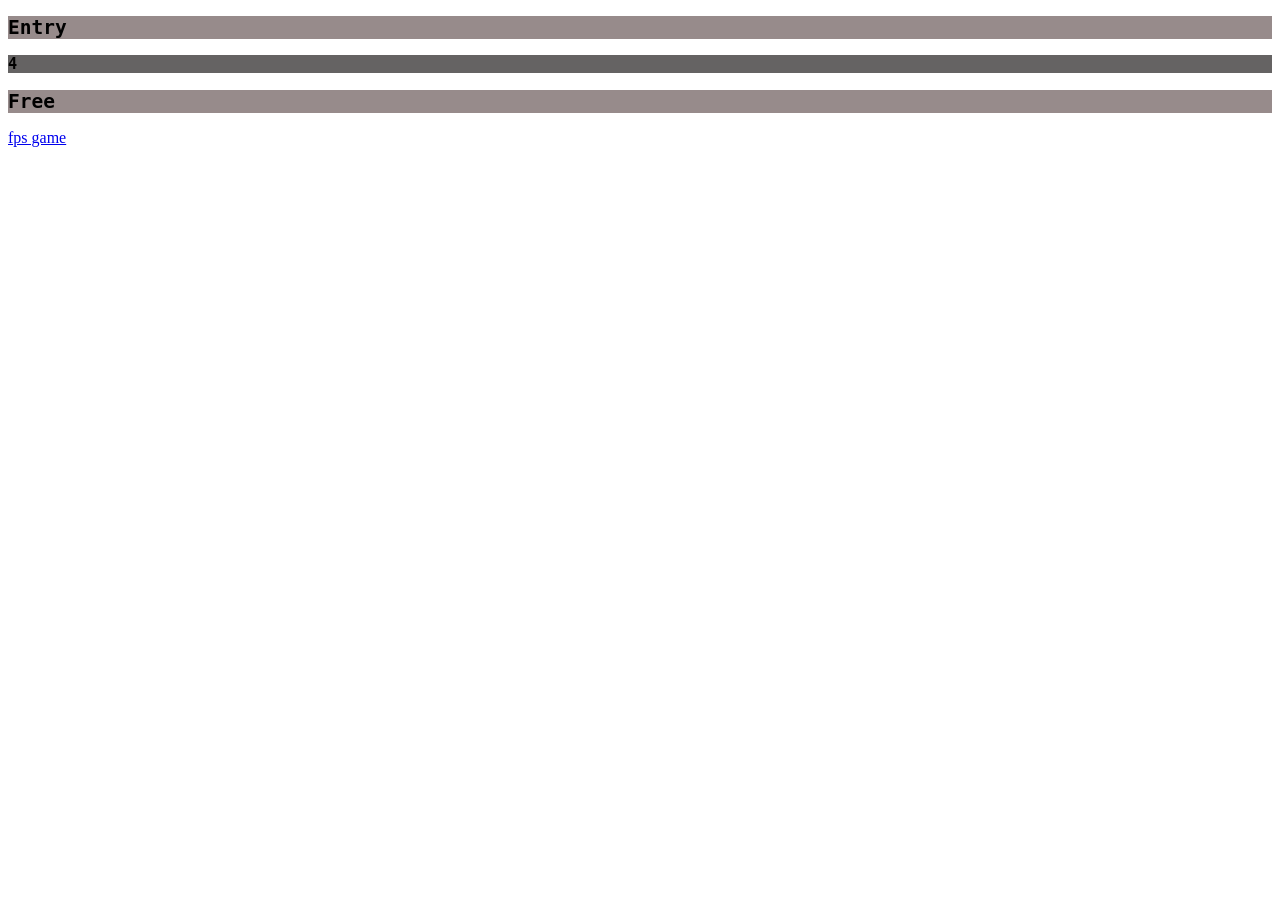
<file: html/DOOM/game/DOOM-HTML-main/Doom_HTML/index.html>
<!DOCTYPE html>
<html>
  <head>
    <link rel="stylesheet" href="style.css">
  </head>
  <body>
    <h2>Entry</h2>
    <h3>4</h3>
    <h2>Free</h2>
    
    <a href="Titlescreen.html">fps game</a>
    <p></p>

  </body>
</html>
</file>
<file: html/DOOM/game/DOOM-HTML-main/Doom_HTML/style.css>
h2{
  word-spacing: inherit;
    background: #978b8b;
}

h3{
  word-spacing: inherit;
    background: #656363;
}

h2{
  font-family: monospace;
  
}

h3{
  font-family: monospace;

}
</file>
